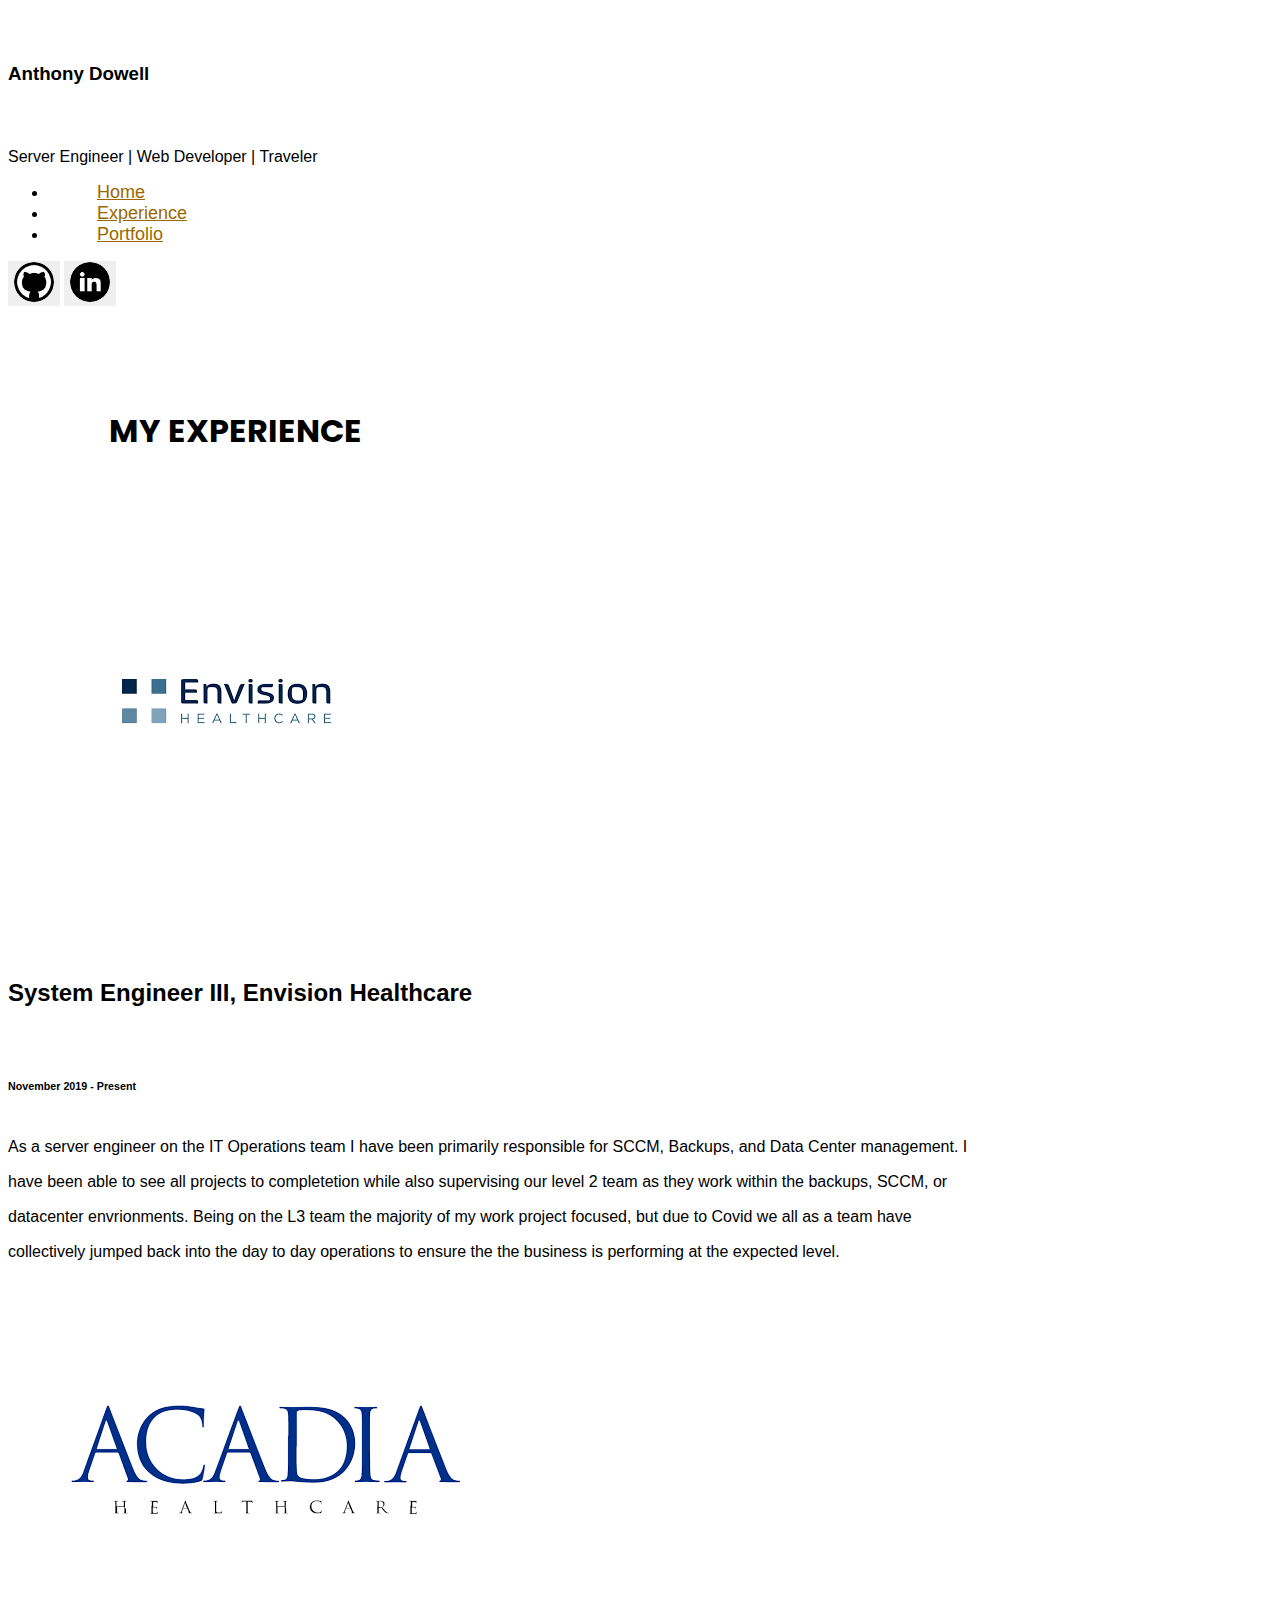
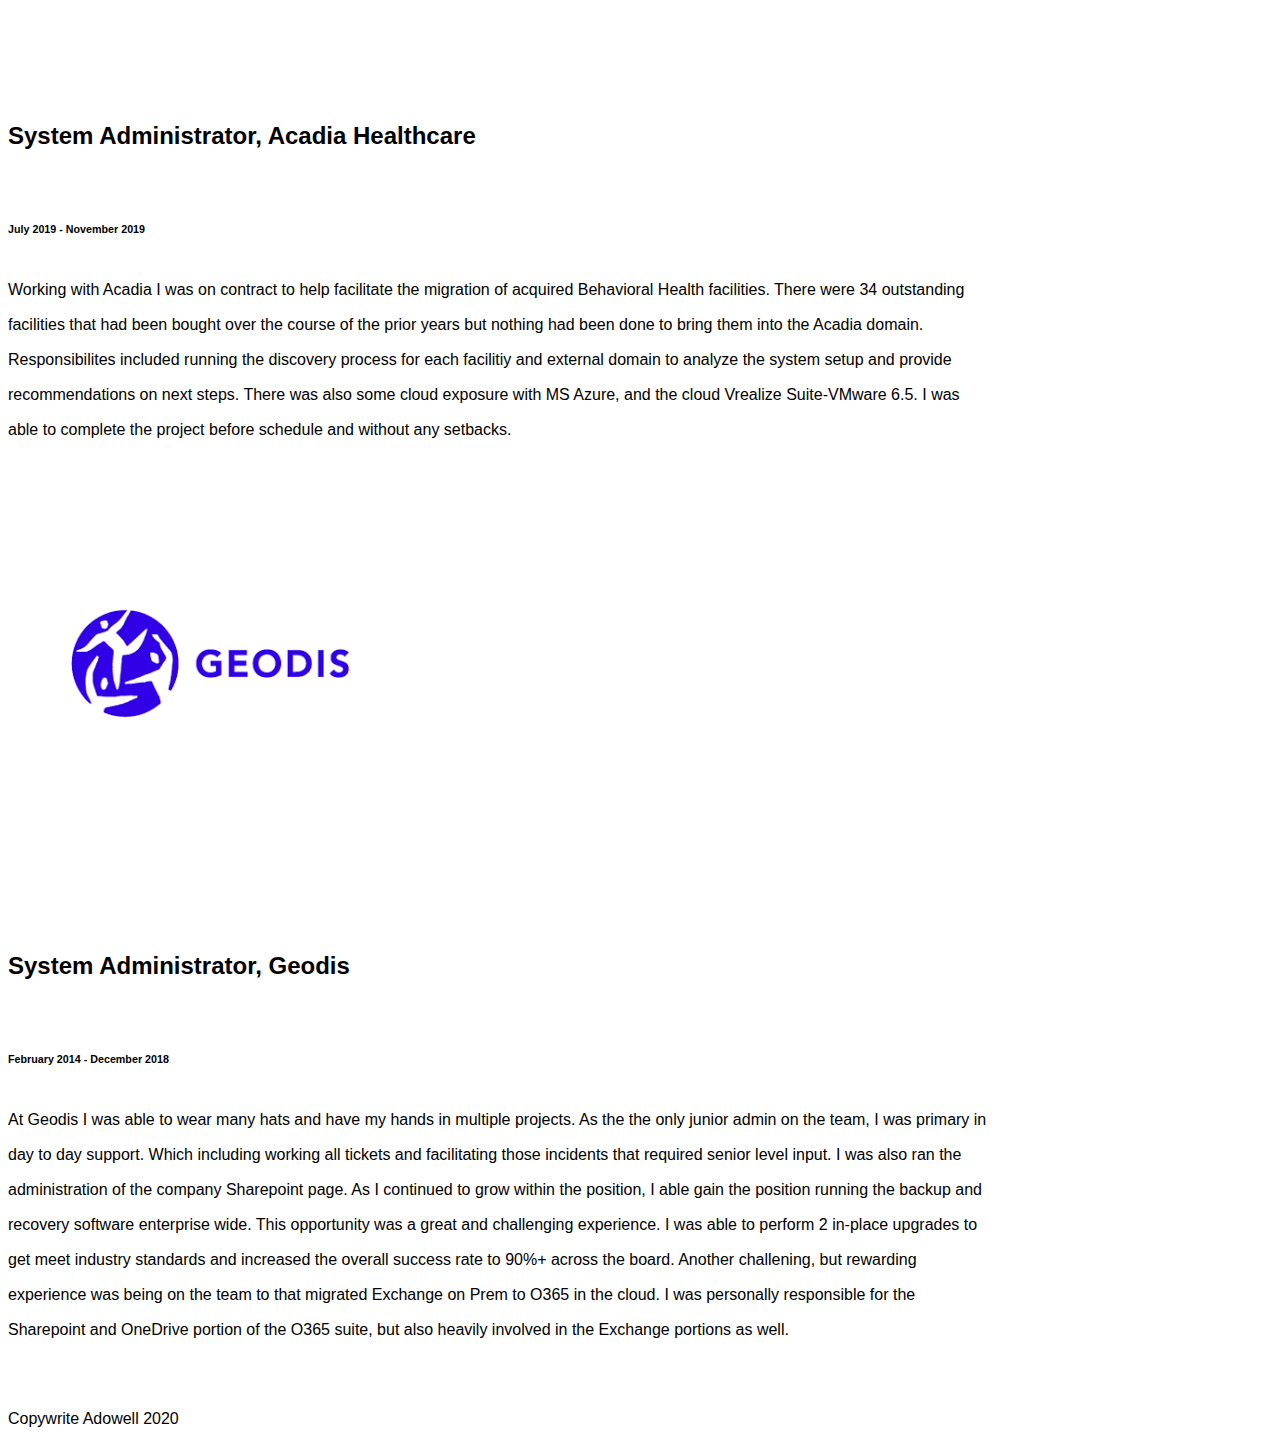
<file: background.html>
<!DOCTYPE html>
<html lang="en">

<head>
    <meta charset="UTF-8">
    <meta name="viewport" content="width=device-width, initial-scale=1.0">
    <meta http-equiv="X-UA-Compatible" content="ie=edge">
    <!-- BOOTSTRAP -->
    <link rel="stylesheet" href="https://stackpath.bootstrapcdn.com/bootstrap/4.1.3/css/bootstrap.min.css" integrity="sha384-MCw98/SFnGE8fJT3GXwEOngsV7Zt27NXFoaoApmYm81iuXoPkFOJwJ8ERdknLPMO"
        crossorigin="anonymous">
    <!-- SPECIAL FONT -->
    <link href="https://fonts.googleapis.com/css?family=Poor+Story|Poppins:100,300" rel="stylesheet">
    <!-- STYLESHEET -->
    <link rel="stylesheet" href="assets/style.css">
    <title>Anthony Dowell | Experience</title>
</head>

<body>

    <div class="row-md-12 text-center" id="title">

        <h3>Anthony Dowell</h3>

        <p class="tagline"> Server Engineer | Web Developer | Traveler</p>

    <nav class="row justify-content-center" id="header">

        <ul class="nav">
            <li class="nav-item">
                <a class="nav-link active" href="index.html">Home</a>
            </li>
            <li class="nav-item">
                <a class="nav-link" href="background.html">Experience</a>
            </li>
            <li class="nav-item">
                <a class="nav-link" href="portfolio.html">Portfolio</a>
            </li>
        </ul>
    </nav>

    <div class="socials">
        <button class="noborder"><a href="https://github.com/Adowell25" target="_blank">
                <img style="width:40px;height:40px" class="thumbnail" src="assets/images/git2.png" alt="github">
            </a></button>
        <button class="noborder"><a href="https://linkedin.com/in/anthony-dowell-1906" target="_blank">
                <img style="width:40px;height:40px" class="thumbnail" src="assets/images/linkedIn2.png" alt="linkedin">
            </a></button>
    </div>
</div>


    <div class="col-md-12 margins" id="project-contents">
        <div class="text-center">
            <h1 class="poppins" id="my-experience">
                MY EXPERIENCE
        </div>
    </div>




    <div class="container">
        <div class="row">
            <div class="col-md-6">
                <a href="https://www.evhc.net/" target="_blank">
                    <img class="img-fluid experience-photos" src="assets/images/Envision1.jpeg" alt="evhc">
                </a>
            </div>

            <div class="col-md-6">


                <div class="card-body text-center">
                    <h4 class="card-title">System Engineer III, Envision Healthcare</h4>

                    <h6 class="card-subtitle mb-2 text-muted">November 2019 - Present</h6>
                    <p>
                        <p>As a server engineer on the IT Operations team I have been primarily responsible for SCCM, Backups,
                            and Data Center management. I have been able to see all projects to completetion while
                            also supervising our level 2 team as they work within the backups, SCCM, or datacenter envrionments.
                            Being on the L3 team the majority of my work project focused, but due to Covid we all 
                            as a team have collectively jumped back into the day to day operations to ensure the the business
                            is performing at the expected level.
                            </p>
                </div>

            </div>
        </div>


        <div class="row margins">
            <div class="col-md-6">

                <a href="https://www.acadiahealthcare.com/" target="_blank">
                    <img class="img-fluid experience-photos" src="assets/images/acadia2.jpeg" alt="">
                </a>
            </div>

            <div class="col-md-6">
                <div class="card-body text-center">

                    <h4 class="card-title">System Administrator, Acadia Healthcare</h4>

                    <h6 class="card-subtitle mb-2 text-muted">July 2019 - November 2019</h6>
                    <p>
                        <p>Working with Acadia I was on contract to help facilitate the migration
                            of acquired Behavioral Health facilities. There were 34 outstanding facilities
                            that had been bought over the course of the prior years but nothing had been done 
                            to bring them into the Acadia domain. 

                            Responsibilites included running the discovery process for each facilitiy and external
                            domain to analyze  the system setup and provide recommendations on next steps. There was 
                            also some cloud exposure with MS Azure, and the cloud Vrealize Suite-VMware 6.5. I was able 
                            to complete the project before schedule and without any setbacks.
                            </p>
                </div>

            </div>
        </div>


        <div class="row">
            <div class="col-md-6">

                <a href="https://geodis.com/" target="_blank">
                    <img class="img-fluid experience-photos" src="assets/images/geodis.jpeg" alt="endgrain">
                </a>
            </div>

            <div class="col-md-6">
                <div class="card-body text-center">

                    <h4 class="card-title">System Administrator, Geodis</h4>

                    <h6 class="card-subtitle mb-2 text-muted">February 2014 - December 2018</h6>
                    <p>
                        <p>At Geodis I was able to wear many hats and have my hands in multiple 
                            projects. As the the only junior admin on the team, I was primary in day
                            to day support. Which including working all tickets and facilitating those
                            incidents that required senior level input. I was also ran the administration 
                            of the company Sharepoint page.

                            As I continued to grow within the position, I able gain the position running 
                            the backup and recovery software enterprise wide. This opportunity was a great and 
                            challenging experience. I was able to perform 2 in-place upgrades to get meet industry
                            standards and increased the overall success rate to 90%+ across the board.

                            Another challening, but rewarding experience was being on the team to that migrated
                            Exchange on Prem to O365 in the cloud. I was personally responsible for the Sharepoint and 
                            OneDrive portion of the O365 suite, but also heavily involved in the Exchange portions
                            as well.</p>
                </div>

            </div>
        </div>

        <div class="container">
            <footer class="text-center">Copywrite Adowell 2020</footer>
        </div>
</body>

</html>
</file>
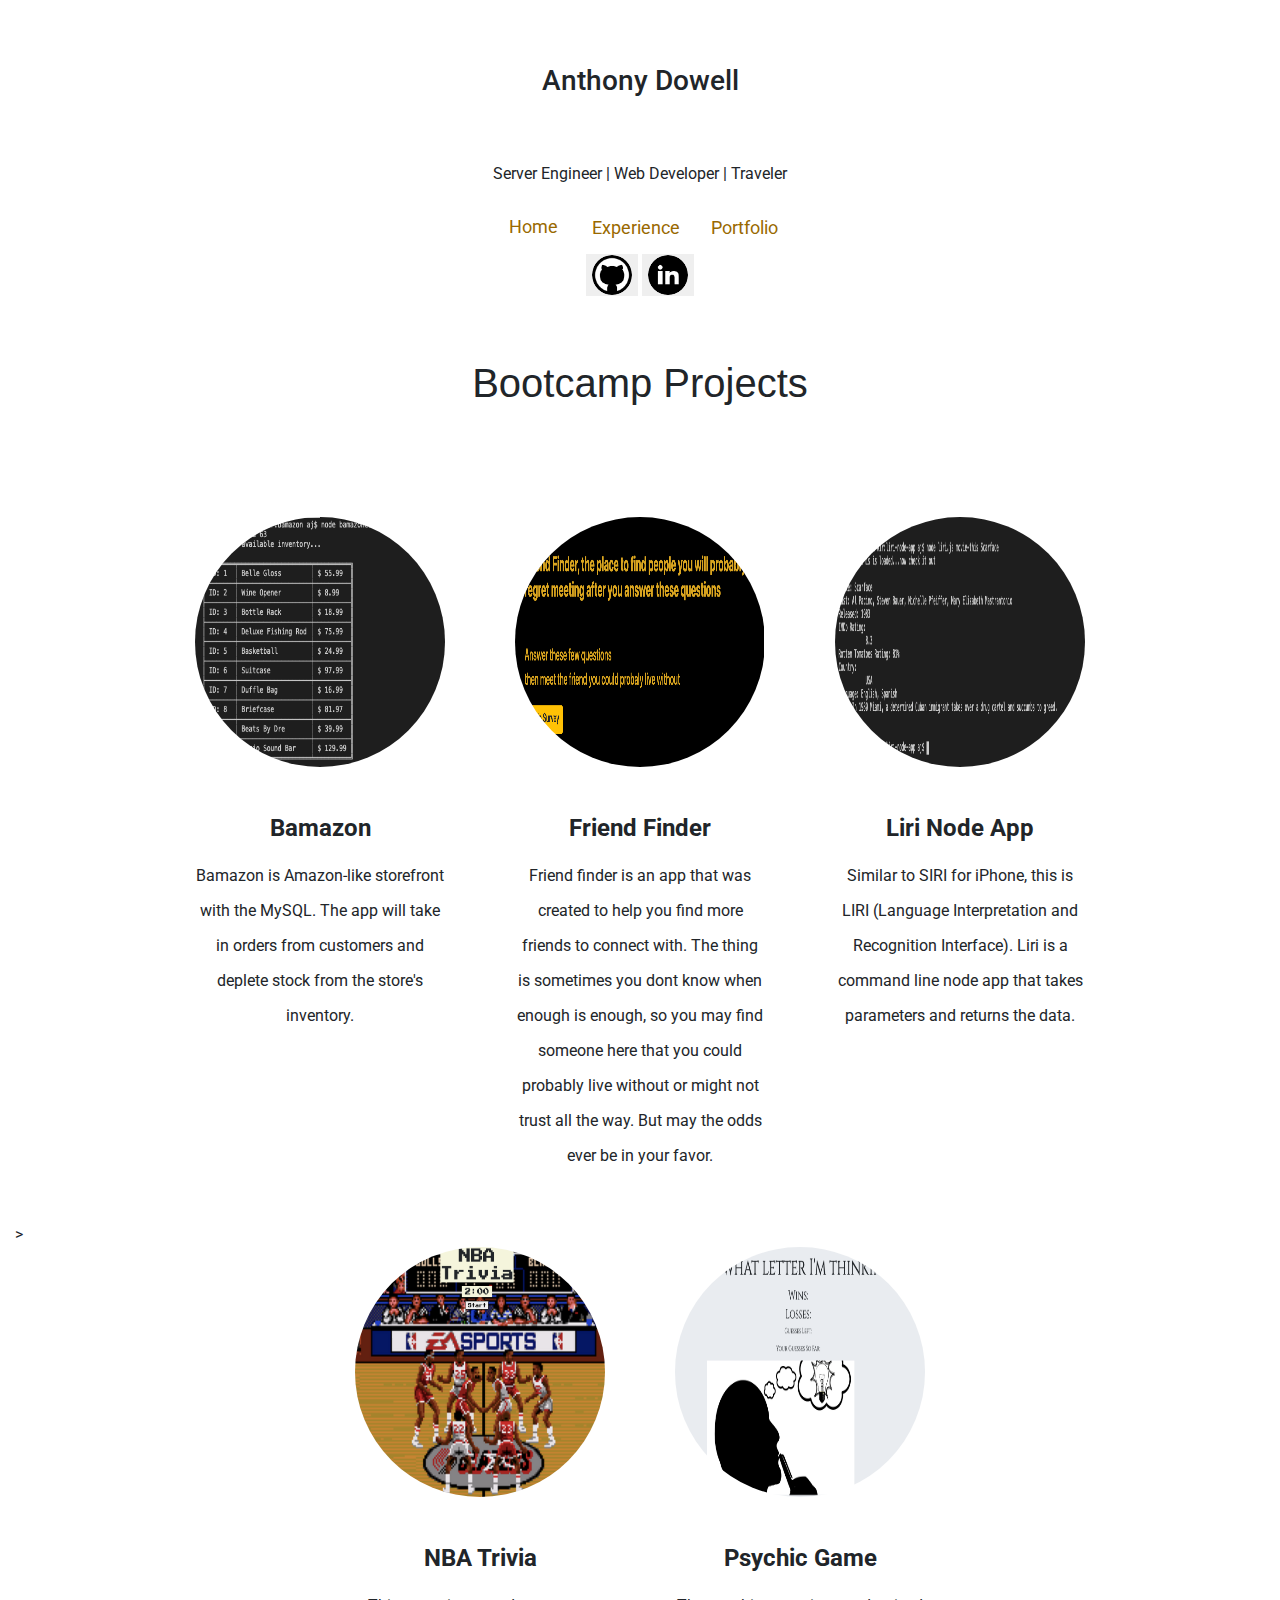
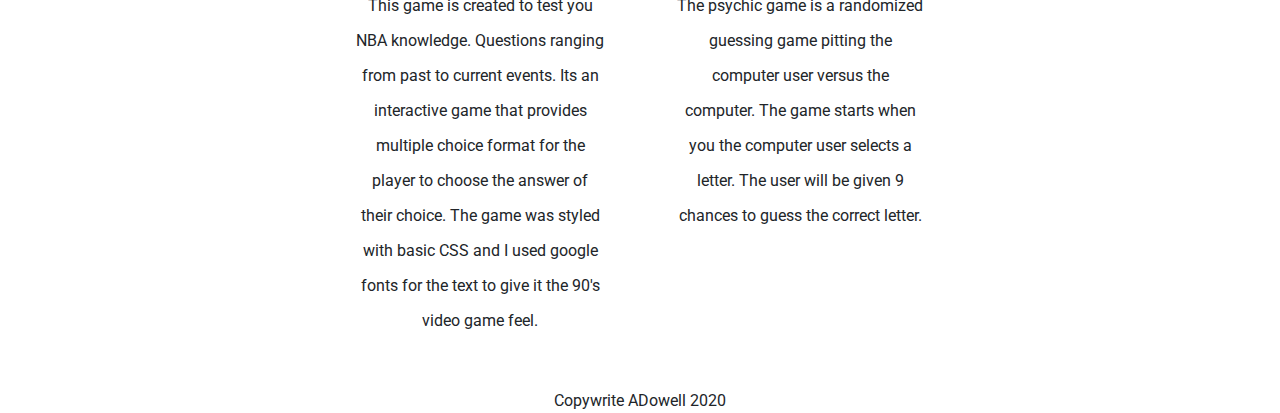
<file: portfolio.html>
<!DOCTYPE html>
<html lang="en">
<head>
    <meta charset="UTF-8">
    <meta name="viewport" content="width=device-width, initial-scale=1.0">
    <title>Anthony Dowell | Portfolio</title>
    <!-- bootstrap -->
    <link rel="stylesheet" href="https://stackpath.bootstrapcdn.com/bootstrap/4.5.2/css/bootstrap.min.css" integrity="sha384-JcKb8q3iqJ61gNV9KGb8thSsNjpSL0n8PARn9HuZOnIxN0hoP+VmmDGMN5t9UJ0Z" crossorigin="anonymous">
    <!-- google fonts -->
    <link href="https://fonts.googleapis.com/css2?family=Roboto:wght@300&display=swap" rel="stylesheet">
    <!-- css -->
    <link rel="stylesheet" href="assets/style.css">
</head>
<body>
    <div class="row-md-12 text-center" id="title">

        <h3>Anthony Dowell</h3>

        <p class="tagline"> Server Engineer | Web Developer | Traveler</p>

    <nav class="row justify-content-center" id="header">

        <ul class="nav">
            <li class="nav-item">
                <a class="nav-link active" href="index.html">Home</a>
            </li>
            <li class="nav-item">
                <a class="nav-link" href="background.html">Experience</a>
            </li>
            <li class="nav-item">
                <a class="nav-link" href="portfolio.html">Portfolio</a>
            </li>
        </ul>
    </nav>

    <div class="socials">
        <button class="noborder"><a href="https://github.com/Adowell25" target="_blank">
                <img style="width:40px;height:40px" class="thumbnail" src="assets/images/git2.png" alt="github">
            </a></button>
        <button class="noborder"><a href="https://linkedin.com/in/anthony-dowell-1906" target="_blank">
                <img style="width:40px;height:40px" class="thumbnail" src="assets/images/linkedIn2.png" alt="linkedin">
            </a></button>
    </div>
</div>

<div class="col-md-12 justify-content-center" id="project-contents">
    <div class="text-center">
        <h1 class="poppins">
            Bootcamp Projects
        </h1>
        <h4></h4>
    </div>
    <br>
    <br>
    <div class="row-md-12">
        <!-- NEW ROW -->
        <div class="row noborder justify-content-center" id="projects">
            <div class="col-md-3 text-center">
                <a href="https://github.com/Adowell25/bamazon.git" target="_blank">
                    <img style="width:250px;height:250px" class=" thumbnail card-img-top" src="assets/images/displayInventory.png"
                        alt="Bamazon">
                </a>
                <div class="card-body">
                    <h5 class="card-title">Bamazon</h5>
                    <p>Bamazon is Amazon-like storefront with the MySQL. The app will take in orders from customers and
                         deplete stock from the store's inventory.</p>
                </div>
            </div>
            <div class="col-md-3 text-center">
                <a href="https://secret-fjord-72464.herokuapp.com/survey" target="_blank">
                    <img style="width:250px;height:250px" class=" thumbnail card-img-top" src="assets/images/start.png"
                        alt="Friend Finder">
                </a>
                <div class="card-body">
                    <h5 class="card-title">Friend Finder</h5>
                    <p>Friend finder is an app that was created to help you find more friends to connect with. The thing 
                       is sometimes you dont know when enough is enough, so you may find someone here that you could 
                       probably live without or might not trust all the way. But may the odds ever be in your favor.</p>
                </div>
            </div>
            <div class="col-md-3 text-center"> <a href="https://github.com/Adowell25/liri-node-app.git" target="_blank">
                    <img style="width:250px;height:250px" class="thumbnail card-img-top" src="assets/images/movie_thisResult.png"
                        alt="Liri Node"></a>
                <div class="card-body">
                    <h5 class="card-title">Liri Node App</h5>
                    <p>Similar to SIRI for iPhone, this is LIRI (Language Interpretation and Recognition Interface). Liri 
                        is a command line node app that takes parameters and returns the data.</p>
                </div>
            </div>
        </div>>
        <!-- NEW ROW -->
        <div class="row noborder justify-content-center" id="projects">
            <div class="col-md-3 text-center">
                <a href="https://adowell25.github.io/TriviaGame/" target="_blank">
                    <img style="width:250px;height:250px" class=" thumbnail card-img-top" src="assets/images/trivia.png"
                        alt="trivia">
                </a>
                <div class="card-body">
                    <h5 class="card-title">NBA Trivia</h5>
                    <p>This game is created to test you NBA knowledge. Questions ranging from past to current events. Its 
                        an interactive game that provides multiple choice format for the player to choose the answer of 
                        their choice. The game was styled with basic CSS and I used google fonts for the text to give it 
                        the 90's video game feel.</p>
                </div>
            </div>
            <div class="col-md-3 text-center"> <a href="https://adowell25.github.io/psychic-game/" target="_blank">
                    <img style="width:250px;height:250px" class="thumbnail card-img-top" src="assets/images/think.png"
                        alt="psychic"></a>
                <div class="card-body">
                    <h5 class="card-title">Psychic Game</h5>
                    <p>The psychic game is a randomized guessing game pitting the computer user versus the computer.

                        The game starts when you the computer user selects a letter. The user will be given 9 chances 
                        to guess the correct letter.</p>
                </div>
            </div>
            <!-- <div class="col-md-3 text-center">
                <a href="" target="_blank"><img style="width:250px;height:250px"
                        class="thumbnail card-img-top" src="assets/images/" alt="Card image cap"></a>
                <div class="card-body">
                    <h5 class="card-title">TRAIN SCHEDULER</h5>
                    <p>This app uses a mix of Google Firebase, AJAX and Moment.JS to calculate
                        train times with the help of user input</p>
                </div> -->
            </div>
        </div>
       
            </div>
        </div>
    </div>
</div>
<div class="container">
    <footer class="text-center">Copywrite ADowell 2020</footer>
</div>
</body>

</html>
</file>
<file: assets/style.css>
body {
    font-family: 'Roboto', sans-serif;
}


#about-me, h3, h4, h1, h5 {
    margin-top: 5%;
    margin-bottom: 5%;
}

#about-me-title, #education-title {
    margin-top: 3%;
    margin-bottom: 3%;
}

.card, .noborder {
    border: none;
}

.card-body {
    margin-top: 5%;
    margin-bottom: 5%;
    line-height: 35px;
    max-width: 980px;
    max-height: 90%;
    ;
}

.card-text {
    font-size: 24px;
    margin: 1% 8%;
    width: 65%;
}

.card-title {
    font-weight: bold;
    font-size: 24px;
    margin-bottom: 6%;
}

#carousel {
    max-height: 80%;
    max-width: auto;
}

#connect-button {
    background-color: hsl(41, 100%, 30%);
    color: white;
    font-size: 16px;
    align-content: center;
    border: none;
    border-radius: 50px;
    padding: 1rem 3rem;
    margin-left: 10%;
    /* width: 100px; */
}

#connect {
    font-size: 45px;
    align-content: center;
    padding: 10px;
    /* color: black; */
}

*/ .container {
    margin: 0 auto;
    padding: 5%;
    width: 100%;
    height: auto;
}

.contact-info-addresses {
    align-content: center;
}

.contact-form {
    align-content: center;
}

.experience-photos {
    margin-bottom: 5%;
    margin-right: 5%;
    padding: 5%;
}

#footer {
    font-size: 18px;
    height: 80px;
    padding-top: 100px;
    margin-right: 37%;
}

.inner-card-text {
    font-size: 16px;
    margin: 5% 8%;
    width: 65%;
    overflow: scroll;
}

.image_bar {
    background-image: url("../images/seattlefloor.png");
    background-size: cover;
    -ms-background-position-x: center;
    -ms-background-position-y: bottom;
    background-position: center bottom;
    margin-top: 4%;
    width: 100%;
    height: 800px;
    display: inline-block;

}

.input-container {
    margin-left: 10%;
    border-radius: 5px;
    background-color: #f2f2f2;
    max-width: 980px;
}

input[type=text], select, textarea {
    width: 100%;
    padding: 12px;
    border-radius: 4px;
    box-sizing: border-box;
    margin-top: 6px;
    resize: vertical;
}

.jumbotron {
    background: none;
    align-content: center;

    margin: 1% 5%;
 
}

#letsconnect {
    background: transparent;
}

.margin {
    margin: 0 auto;
}

#my-experience {
    margin: 8%;
}

.nav-link {
    font-size: 18px;
    color:hsl(41, 100%, 30%);
    margin: 4%;
}

.opaque {
    background:gray;
}

.poppins {
    font-family: 'Poppins', sans-serif;
}

.poppins-w {
    font-family: 'Poppins', sans-serif;
    font-weight: 300;
}

/* #sweet-pic {
    max-width: 30%;
    height: 70%;
}  */

.text-block {
    margin: 0 auto;
    margin-top: 3%;
    width: 80%;
    height: 90%;
    color: white;
    border-radius: 15px;

}

#submit-button {
    float: right;
    background-color: maroon;
    color: white;
    font-size: 18px;
    align-content: center;
    border: none;
    border-radius: 20px;
    padding: 1rem 3rem;
    margin: 2.5%;
}

.social-links {
    margin: 4%;
}

#tagline {
    font-size: 24px;
}

.thumbnail {
    border-radius: 50%;
}

.wht-fnt {
    color: white;
}
</file>
